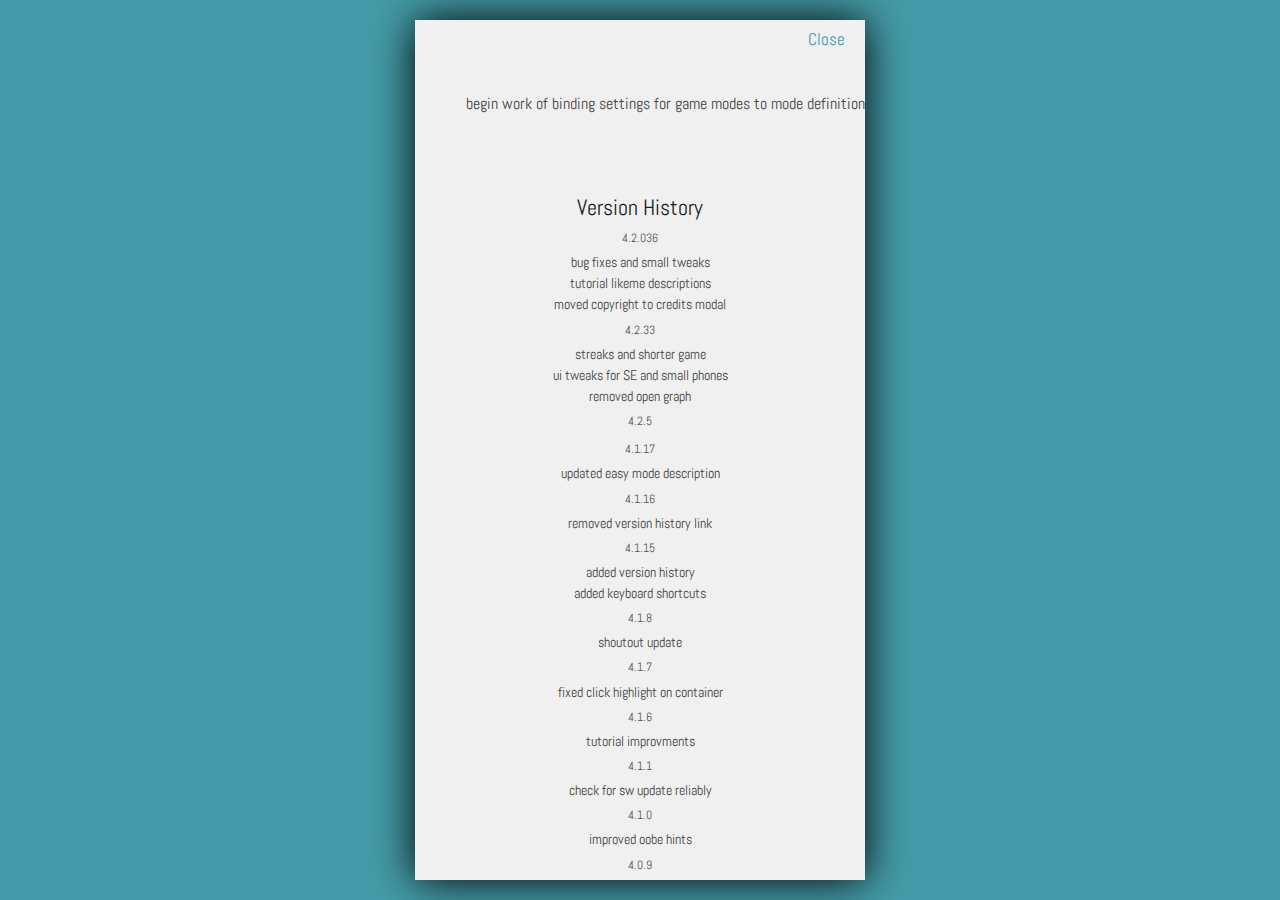
<file: history.html>
<!DOCTYPE html>
<html lang="en">
  <head>
    <meta charset="utf-8" />
    <meta content="x-content-type-options=nosniff" />
    <meta name="apple-mobile-web-app-title" content="Like Me?" />
    <meta name="mobile-web-app-capable" content="yes" />
    <meta name="apple-touch-fullscreen" content="yes" />
    <meta name="apple-mobile-web-app-capable" content="yes" />
    <meta name="viewport" content="width=device-width, initial-scale=1, viewport-fit=cover, minimum-scale=1, maximum-scale=1, user-scalable=no" />
    <meta name="theme-color" id="themeColor" content="#f0f0f0" />

    <title>Like Me? Version History</title>

    <meta name="keywords" content="Like Me?, Big Tent Games, Games, Free, FullyFree" />
    <meta name="description" content="What in this whole world is like me?" />

    <link rel="icon" type="image/png" sizes="48x48" href="favicon.png?3841" />
    <link rel="icon" type="image/png" sizes="16x16" href="favicon-16x16.png?3841" />

    <link rel="stylesheet" href="styles/likeme.css" media="screen" />
  </head>

  <body>
    <app>
      <modal class="show">
        <chrome>
          <button onclick="window.close()">close</button>
        </chrome>
        <content>
          <h1 style="padding-bottom: 1em">Like Me?</h1>
          <h2>Version History</h2>
          <version>4.2.036</version>
          <credit>bug fixes and small tweaks</credit>
          <credit>tutorial likeme descriptions</credit>
          <credit>moved copyright to credits modal</credit>

          <version>4.2.33</version>
          <credit>streaks and shorter game</credit>
          <credit>ui tweaks for SE and small phones</credit>
          <credit>removed open graph</credit>

          <version>4.2.5</version>
          <chrome>sudden death, small refactor </chrome>
          <chrome>added review button for game end</chrome>
          <chrome>removed hard mode</chrome>
          <chrome>begin work of binding settings for game modes to mode definition</chrome>

          <version>4.1.17</version>
          <credit>updated easy mode description</credit>

          <version>4.1.16</version>
          <credit>removed version history link</credit>

          <version>4.1.15</version>
          <credit>added version history</credit>
          <credit>added keyboard shortcuts</credit>

          <version>4.1.8</version>
          <credit>shoutout update</credit>

          <version>4.1.7</version>
          <credit>fixed click highlight on container</credit>

          <version>4.1.6</version>
          <credit>tutorial improvments</credit>

          <version>4.1.1</version>
          <credit>check for sw update reliably </credit>

          <version>4.1.0</version>
          <credit>improved oobe hints</credit>

          <version>4.0.9</version>
          <credit>piece/gild logic improved</credit>

          <version>4.0.8</version>
          <credit>updated alt pattern</credit>

          <version>4.0.5</version>
          <credit>fixed share score bug</credit>

          <version>4.0.4</version>
          <credit>updated patterns, fixed daily share bug</credit>

          <version>4.0.1</version>
          <credit>alt patterns, updated css</credit>

          <version>3.9.98</version>
          <credit>wallpaper dismisses modals, et al.</credit>

          <version>3.9.97</version>
          <credit>sharing any high score now</credit>

          <version>3.9.93</version>
          <credit>tutorial board check bug fixed</credit>

          <version>3.9.90</version>
          <credit>interval fail bug on navigation via back button</credit>

          <version>3.9.88</version>
          <credit>updated tutorial text</credit>

          <version>3.9.85</version>
          <credit>update button stablized</credit>

          <version>3.9.84</version>
          <credit>updated icons</credit>
          <credit>removed thenounproject icons</credit>
          <credit>cleaned up credits</credit>

          <version>3.9.81</version>
          <credit>gave play button a title</credit>

          <version>3.9.80</version>
          <credit>page content flex gap</credit>
          <credit>other small ui tweaks</credit>

          <version>3.9.74</version>
          <credit>fixed pause</credit>

          <version>3.9.70</version>
          <credit>daily final score add</credit>

          <version>3.9.69</version>
          <credit>name fixes</credit>

          <version>3.9.67</version>
          <credit>css work for small phones</credit>
          <credit>small animation bug fix</credit>

          <version>3.9.65</version>
          <credit>bugfix, tutorial (selected pieces)</credit>

          <version>3.9.64</version>
          <credit>cleanup commented code, level"s"</credit>

          <version>3.9.59</version>
          <credit>tutorial! sliding modals and more</credit>

          <version>3.9.44</version>
          <credit>daily challenge</credit>
          <credit>simplified this considerably</credit>

          <version>3.9.42</version>
          <credit>daily #</credit>

          <version>3.9.33</version>
          <credit>daily challenge improvements</credit>
          <credit>better share text</credit>
          <credit>150 levels</credit>
          <credit>previous in-progress challenge resolves correctly</credit>

          <version>3.9.17</version>
          <credit>tweaks, share text</credit>

          <version>3.9.17</version>
          <credit>tweaks, share text</credit>
          <credit>added cat resources</credit>

          <version>3.9.10</version>
          <credit>added icon_download to sw.js</credit>

          <version>3.8.10</version>
          <credit>daily challenge cache</credit>
          <credit>added cache clearing before checking for file</credit>

          <version>3.9.1</version>
          <credit>CATS!</credit>

          <version>3.8.121</version>
          <credit>bonus time added bugfix</credit>

          <version>3.8.120</version>
          <credit>minor cleanup</credit>

          <version>3.8.119</version>
          <credit>ui improvements</credit>
          <credit>increased animated feedback when selecting/unselecting pieces</credit>
          <credit>fixed stupid "II pause" font issue</credit>
          <credit>quaternary css class update</credit>

          <version>3.8.111</version>
          <credit>button color fixes</credit>

          <version>3.8.110</version>
          <credit>ux improvements</credit>
          <credit>buttons with inline icons</credit>
          <credit>gameover layout adjustments</credit>

          <version>3.8.107</version>
          <credit>full Dailly Challenge support </credit>
          <credit>ui improvements</credit>
          <credit>- better share icon</credit>
          <credit>- pause entry point</credit>
          <credit>- score/timer swap</credit>
          <credit>- game over stats</credit>
          <credit>- share score text updated</credit>
          <credit></credit>
          <credit>app improvements</credit>
          <credit>- timer stops updating when game is over</credit>
          <credit></credit>
          <credit>pwa improvements</credit>
          <credit>- manifest has hooks for url handling</credit>

          <version>3.8.76</version>
          <credit>refactored board/level creation</credit>
          <credit>stubs for consuming daily challenge</credit>
          <credit>no matches is a much smaller reward</credit>
          <credit>NEW high score is clickable again</credit>

          <version>3.8.72</version>
          <credit>pause onload bug fixed</credit>

          <version>3.8.71</version>
          <credit>pausing, better accessibility</credit>

          <version>3.8.62</version>
          <credit>fixed sound loss</credit>
          <credit>added pageshow listener</credit>

          <version>3.8.61</version>
          <credit>sounds</credit>

          <version>3.8.55</version>
          <credit>favicon, pagehide event</credit>

          <version>3.8.41</version>
          <credit>sw assets, background flicker</credit>
          <credit>some assets were missing from sw.js</credit>
          <credit>background in mobile was flickering</credit>

          <version>3.8.34</version>
          <credit>ui tweaks</credit>
          <credit>fix -update button pulse</credit>
          <credit>credits alphabetized</credit>
          <credit>better Mobile detection</credit>

          <version>3.8.23</version>
          <credit>updated open graph image</credit>

          <version>3.8.23</version>
          <credit>hard high score bug fix</credit>
          <credit>new hard high score message shows correctly on game over screen</credit>

          <version>3.8.22</version>
          <credit>OOBE, modes</credit>
          <credit>OOBE added</credit>
          <credit>infinite is now called zen</credit>
          <credit>hard mode now works correclty</credit>

          <version>3.8.20</version>
          <credit>os status bar</credit>
          <credit>now respects darkmode</credit>

          <version>3.8.18</version>
          <credit>visual nuances</credit>
          <credit>nudges</credit>
          <credit>dark mode</credit>

          <version>3.8.15</version>
          <credit>nudges added</credit>

          <version>3.8.14</version>
          <credit>dark mode</credit>
          <credit>hints are now strong contrast like notifications</credit>

          <version>3.8.10</version>
          <credit>simplified wallpaper</credit>

          <version>3.8.9</version>
          <credit>google analytics removed</credit>
          <credit>the one in which I regain my senses</credit>

          <version>3.8.6</version>
          <credit>fixed app positioning/bug</credit>

          <version>3.8.3</version>
          <credit>h3 margin, playarea overflow</credit>

          <version>3.7.99</version>
          <credit>wallpaper, ui bug fixes</credit>

          <version>3.7.85</version>
          <credit>quality of life, google analytics</credit>
          <credit>user gets update button. works.</credit>
          <credit>no scrollbars on browsers</credit>
          <credit>zoom/panning reduced</credit>
          <credit>added google analytics and tags</credit>
          <credit>added force refresh troubleshooting</credit>
          <credit>added red pulse last 5 seconds</credit>

          <version>3.7.1</version>
          <credit>ux/ui changes</credit>
          <credit>date bug fix</credit>
          <credit>update button</credit>
          <credit>notifications</credit>
          <credit>sharing full support</credit>
          <credit>scrolling content</credit>
          <credit>information page</credit>
          <credit>game over modal</credit>
          <credit>quit challenge modal</credit>

          <version>3.6.19</version>
          <credit>high scores, keyboard support</credit>
          <credit>bug fixes, partial event handling</credit>

          <version></version>
          <credit>themes, settings modal, max height</credit>
          <credit>stubbed in high scores</credit>
          <credit>improved modal/page/section layouts</credit>
          <credit>more logging</credit>

          <version>3.6.0</version>
          <credit>refactor part 2</credit>
          <credit> added full state restore on reload </credit>

          <version>3.4</version>
          <credit>reset the timer to 100ms</credit>
          <credit>refactor part 1</credit>
          <credit>likeme - refactored hardTimer</credit>
          <version>3.3</version>
          <credit>added hints</credit>

          <version>2.88</version>
          <credit>branding/ux/code optimization</credit>

          <version>2.9</version>
          <credit>small tweaks</credit>
        </content>
      </modal>
    </app>
  </body>
</html>
</file>
<file: styles/likeme.css>
@font-face {
  src: url('../fonts/Bangers-Regular.ttf');
  font-family: 'Bangers';
}

@font-face {
  src: url('../fonts/Abel-Regular.ttf');
  font-family: 'Abel';
}

:root {
  /* app settings */
  --appFont: 'Abel', system-ui, -apple-system, BlinkMacSystemFont, "Segoe UI", Roboto, Helvetica, Arial, sans-serif, "Apple Color Emoji", "Segoe UI Emoji", "Segoe UI Symbol", sans-serif;

  /* hsl colors */
  --appBackground: 0, 0%, 94%;
  --appBackgroundStrong: 0, 0%, 96%;
  --appBackgroundStronger: 0, 0%, 98%;
  --appBackgroundStrongest: 0, 0%, 100%;
  --appBackgroundWeak: 0, 0%, 89%;
  --appBackgroundWeakest: 0, 0%, 80%;
  --appForeground: 0, 0%, 26%;
  --appForegroundStrong: 0, 0%, 10%;
  --appForegroundStrongest: 0, 0%, 0%;
  --appForegroundWeak: 0, 0%, 39%;

  /* app measurements */
  --appMaxHeight: 860px;
  --targetX: 50%;
  --borderRadius: 6px;
  --defaultUnit: 8px;
  --defaultGap: 24px;
  --chromeHeight: 40px;
  --appMaxWidth: 450px;
  --transitionTime: 250ms;
  --transitionEase: ease-in-out;

  /* game dynamic values */
  --pieceSize: 110px;
  --color1: hsl(313, 44%, 25%);
  --color2: hsl(187, 42%, 46%);
  --color3: hsl(64, 60%, 53%);
  --color3contrast: black;
  --darkBlendMode: soft-light;
  --darkBlendOpacity: 1;
  --darkPatternHSL: 0, 0%, 100%;
  --rankHue: 200;
  --rankLum: 40%;

  /* game set values */
  --colorDanger: rgb(184, 20, 20);
  --colorRewards: hsl(180, 100%, 38%);
  --patternOpacity: 0.5;
  --patternHSL: 0, 0%, 100%;

  --shape1: url(./images/Square.svg);
  --shape2: url(./images/Circle.svg);
  --shape3: url(./images/Triangle.svg);
  --shape4: url(./images/Hexagon.svg);
  --infinity: url(./images/Infinity.svg);

  --bgImage1: repeating-linear-gradient(-45deg, hsla(var(--patternHSL), 1) 0px, hsla(var(--patternHSL), 1) 10%, hsla(var(--patternHSL), 0) 10%, hsla(var(--patternHSL), 0) 20%);
  --bgImage2: repeating-linear-gradient(45deg, hsla(var(--patternHSL), 1) 0px, hsla(var(--patternHSL), 1) 1.1%, hsla(var(--patternHSL), 0) 1.1%, hsla(var(--patternHSL), 0) 4.5%);
  --bgImage3: repeating-radial-gradient(circle, hsla(var(--patternHSL), 1) 0px, hsla(var(--patternHSL), 1) 14.7%, hsla(var(--patternHSL), 0) 14.7%, hsla(var(--patternHSL), 0) 29.4%);
  --bgImage4: none;
}

html,
body {
  margin: 0px;
  padding: 0px;
  width: 100%;
  height: 100%;
  overflow: hidden;
  color: hsl(var(--appForeground));
  font-family: var(--appFont);
  user-select: none;
  -webkit-user-select: none;
  background: var(--color2);
}

body {
  background: transparent;
  width: 100%;
  height: 100%;
  overflow: visible;
  line-height: 160%;
  user-select: none;
  text-align: center;
  -webkit-user-select: none;
  display: flex;
  justify-content: center;
  align-items: center;
  cursor: default;
  font-size: 1.1em;
}

wallpaper {
  display: block;
  position: absolute;
  translate: -40vw -50vw;
  rotate: 31deg;
  opacity: 0.7;
  background-size: 170px;
  background-color: rgba(0, 0, 0, 0.92);
  width: 300%;
  height: 300%;
}

wallpaper.square {
  background-image: url(../images/Square.svg);
}

wallpaper.circle {
  background-image: url(../images/Circle.svg);
}

wallpaper.triangle {
  background-image: url(../images/Triangle.svg);
}

wallpaper.hexagon {
  background-image: url(../images/Hexagon.svg);
}

[v-cloak] {
  opacity: 0;
  transition: var(--transitionTime) ease-out opacity;
}

.disabled,
:disabled,
.challenge chromebutton {
  opacity: 0.2;
  pointer-events: none;
}

h1,
h2,
h3,
h4,
h5 {
  margin: 0px 0px 0px 0px;
  color: hsl(var(--appForegroundStrong));
  font-weight: normal;
  line-height: 100%;
  letter-spacing: 2px;
  -webkit-tap-highlight-color: transparent;
}

h1 {
  flex-basis: auto;
  margin: 0px 0px 0px 0px;
  font-size: 2.5em;
  font-family: 'Bangers';
}

h2,
h3 {
  margin: 0px 0px 6px 0px;
  font-size: 1.25em;
  letter-spacing: 0px;
}

h3 {
  margin-top: var(--defaultGap);
}

h3 {
  font-size: 1em;
  line-height: 160%;
}

page h1,
tutorial h1 {
  margin: var(--defaultUnit) 0 0 0;
  font-size: 4.2em;
  text-shadow: 0px -1px 0px hsl(var(--appBackground)), 0px 0px 20px hsl(var(--appBackground));
}

modal h1 {
  width: 320px;
}

modal h2 {
  padding-top: var(--defaultGap);
  width: 100%;
  /* border-top: 1px solid hsla(var(--appForeground), .075); */
}

p,
subheader {
  display: block;
  margin: 0;
  padding: 0px 0px 20px;
  width: 100%;
  text-align: center;
}

subheader {
  padding: var(--defaultGap) var(--defaultGap) 0;
  width: calc(100% - (var(--defaultGap) * 2));
  font-style: italic;
}

a,
a:visited,
a:focus,
a:active {
  color: hsl(var(--appForegroundStrong));
  text-decoration: none;
}

divider {
  display: flex;
  opacity: 0.1;
  margin: 0px;
  background-color: hsl(var(--appForegroundStrongest));
  width: 100%;
  height: 1px;
}

app {
  display: flex;
  position: absolute;
  flex-direction: column;
  align-content: center;
  justify-content: start;
  align-items: center;
  box-shadow: 0px 0px 40px hsl(0, 0%, 0%);
  background: none;
  width: 100%;
  max-width: var(--appMaxWidth);
  height: 100%;
  max-height: var(--appMaxHeight);
  overflow: hidden;
}

stage {
  display: flex;
  flex-direction: column;
  justify-content: stretch;
  background: hsl(var(--appBackground));
  width: 100%;
  max-width: var(--appMaxWidth);
  height: 100%;
  max-height: var(--appMaxHeight);
  overflow: hidden;
  touch-action: none;
}

page,
modal,
challenge,
tutorial {
  display: flex;
  position: absolute;
  flex-direction: column;
  align-content: center;
  justify-content: space-between;
  align-items: center;
  transform: translateY(100%);
  z-index: 1000;
  transition: 400ms cubic-bezier(0.4, 0, 0.6, 1) transform, opacity;
  background: hsl(var(--appBackground));
  width: 100%;
  max-width: var(--appMaxWidth);
  height: 100%;
  max-height: var(--appMaxHeight);
  pointer-events: none;

}

modal.semitransparent,
challenge.semitransparent {
  backdrop-filter: blur(5px);
  background: hsla(var(--appBackground), 0.92);
  -webkit-backdrop-filter: blur(5px);
}

modal.semitransparent.preview {
  backdrop-filter: blur(0px);
  background: hsla(var(--appBackground), 0.1);
  -webkit-backdrop-filter: blur(0px);
}

modal.semitransparent.preview content {
  opacity: 0;
}

.stats right {
  display: flex;
  gap: var(--defaultUnit)
}

.stats right icon {
  mask-size: 18px 18px;
  width: 18px;
  -webkit-mask-size: 18px 18px;
}

modal.notransition,
.notransition {
  transition: 0ms none none;
}

tutorial {
  z-index: 10000;
}

challenge {
  justify-content: center;
  align-items: center;
  background: hsl(var(--appBackground));
}

header,
section {
  display: flex;
  flex-basis: auto;
  flex-direction: column;
  align-content: center;
  justify-content: auto;
  align-items: center;
}

modal header,
modal section,
challenge section {
  padding: 1.5em var(--defaultGap);
  width: calc(100% - (var(--defaultGap) * 2));
  max-width: 400px;
}

playarea,
content {
  display: flex;
  flex-direction: column;
  justify-content: flex-start;
  align-items: center;
  margin-top: var(--chromeHeight);
  padding-top: calc(var(--defaultGap));
  padding-bottom: calc(var(--defaultGap));
  width: 100%;
  height: calc(100% - 0px);
  overflow-y: scroll;
}

page content {
  margin-top: 0;
  padding-top: 0;
}

modal content {
  transition: 300ms ease-in-out all;
  margin-top: var(--defaultGap);
}

modal chrome+content {
  margin-top: var(--chromeHeight);
}

content::-webkit-scrollbar {
  display: none;

  -ms-overflow-style: none;
  scroll-behavior: smooth;
  scrollbar-width: none;

  touch-action: auto;
}

page content {
  justify-content: start;
  gap: var(--defaultGap);
  padding-bottom: var(--defaultGap);
  overflow-y: scroll;
}

stage playarea,
tutorial playarea {
  justify-content: center;
  padding-bottom: var(--defaultGap);
  overflow: hidden;
}

modal.pause {
  backdrop-filter: blur(5px);
  margin-top: var(--chromeHeight);
  background: hsla(var(--appBackground), .97);
  height: calc(100% - var(--chromeHeight));
  -webkit-backdrop-filter: blur(5px);
  justify-content: center;
  align-items: center;
  cursor: pointer;
}

.pause.show button.quaternary {
  border: none;
  background: transparent;
  width: 100%;
  height: 54px;
}

modal.pause icon.play {
  mask-size: 48px 48px;
  -webkit-mask-size: 48px 48px;
}

gameinfo {
  display: flex;
  flex-direction: column;
}

quit {
  display: flex;
  justify-content: flex-end;
  align-items: center;
  z-index: 1;
  cursor: pointer;
  padding-right: 20px;
  width: 110px;
  height: 50px;
  color: var(--color1);
  font-size: 1.2em;
  font-family: 'Bangers';
  letter-spacing: 1px;
}

modal {
  justify-content: start;
}

page.show,
modal.show,
tutorial.show,
challenge.show {
  transform: translateY(0px);
  opacity: 1;
  transition: 400ms cubic-bezier(0.165, 0.84, 0.44, 1) transform, opacity;
  pointer-events: all;
}

page.show,
modal.show.notransition {
  transition: none;
}

modal.show.preview.notransition {
  transition: 600ms ease-in-out all;
}

page button.primary,
button,
a.button {
  display: flex;
  justify-content: center;
  align-items: center;
  cursor: pointer;
  margin-bottom: 8px;
  border: 0px solid var(--color1);
  border-radius: var(--borderRadius);
  background-color: var(--color1);
  padding: 13px 0;
  width: 250px;
  color: white;
  font-size: 1.4em;
  line-height: 100%;
  font-family: 'Bangers';
  letter-spacing: 2px;
  -webkit-tap-highlight-color: transparent;
}

page button.primary {
  font-size: 1.4em;
}

button.hide,
a.hide {
  visibility: hidden;
}

button.isolate,
a.isolate {
  margin: var(--defaultGap);
}

button.primary,
a.button.primary {
  border-color: var(--color1);
  background-color: var(--color1);
  color: white;
}

button.secondary,
a.button.secondary {
  border-color: var(--color2);
  background-color: var(--color2);
  color: white;
}

button.tertiary,
a.button.tertiary {
  box-shadow: none;
  border-color: var(--color3);
  background: var(--color3);
  color: var(--color3contrast);
}

page button,
page a.button {
  background-color: hsla(var(--appForeground), .75);
  font-size: 1em;
  font-family: var(--appFont);
  letter-spacing: 0px;
  text-transform: unset;
}

page button.secondary,
page a.button.secondary {
  background-image: linear-gradient(rgba(0, 0, 0, .1), rgba(0, 0, 0, .1))
}

page button.on {
  background-color: hsla(var(--appForeground), 1);
}

page button.inline icon,
page a.inline.button icon {
  display: none;
  width: 24px;
}

button.quaternary.pulse {
  animation: pulse 1s var(--transitionEase) 0s infinite;
  -webkit-animation: pulse 1s var(--transitionEase) 0s infinite;
}

.show a.button.quaternary,
a.button.quaternary,
.show a.button:active.quaternary,
a.button:active.quaternary,
.show a.button:focus.quaternary,
a.button:focus.quaternary,
.show button.quaternary,
button.quaternary,
.show button:active.quaternary,
button:active.quaternary,
.show button:focus.quaternary,
button:focus.quaternary {
  margin-bottom: 0px;
  box-shadow: none;
  border-width: 1px;
  border-color: var(--color2);
  background: hsl(var(--appBackgroundStrongest));
  padding: 0px 20px;
  width: auto;
  height: 30px;
  min-height: 0px;
  color: var(--color2);
}

.quaternary icon {
  background-color: var(--color1);
}

.tertiary icon {
  background-color: var(--color3contrast);
}

.show a.button.quaternary:active,
a.button.quaternary:active,
.show button.quaternary:active,
button.quaternary:active {
  box-shadow: none;
}

.show button.inline.small,
.show a.button.inline.small {
  font-size: .8em;
  font-family: var(--appFont);
  letter-spacing: 0px;
  text-transform: uppercase;
}

page.show button.tertiary.inline.small {
  opacity: .8;
  border-color: transparent;
  background: hsla(0, 0%, 50%, .15);
  color: var(--appForeground);
  font-size: .8em;
  text-transform: none;
}

.show button.inline.small icon,
.show a.button.inline.small icon {
  mask-size: 12px 12px;
  background-color: var(--color2);
  -webkit-mask-size: 12px 12px;
  margin-bottom: 2px;
  width: 12px;
  height: 12px;
}

.show button.inline icon.bullhorn,
.show a.button.inline icon.bullhorn {
  mask-size: 23px 23px;
  -webkit-mask-size: 23px 23px;
  width: 23px;
  height: 23px;
}

@keyframes pulse {
  50% {
    transform: scale(1.02);
  }
}

@-webkit-keyframes pulse {
  50% {
    transform: scale(1.02);
  }
}

section.store {
  align-items: start;
  padding-bottom: 0px;
  width: 100%;
  overflow: visible;
  text-align: left;
  /* height: 0px; */
}

header icon {
  mask-size: 80px 80px;
  margin-bottom: var(--defaultUnit);
  height: 80px;
  -webkit-mask-size: 80px 80px;
}

h2.inline {
  display: flex;
  justify-content: center;
  gap: var(--defaultUnit);
}

h2.inline icon {
  display: inline-block;
  width: 24px;
  font-size: 1.2em;
}

section.store h2,
section.store h2:hover {
  justify-content: start;
  gap: 4px;
  margin-bottom: 0px;
  border: none;
  background: none;
  padding-top: calc(.75 * var(--defaultGap));
  padding-bottom: 8px;
  padding-left: calc(.75 * var(--defaultGap));
  color: hsl(var(--appForeground));
  font-size: 1.2em;
  line-height: 100%;
  font-family: 'Bangers';
  letter-spacing: 1px;
}

button.simple,
a.simple,
.show button.quaternary.simple,
a.quaternary.simple {
  box-shadow: none;
  border: none;
  background: none;
  padding: 0;
  width: auto;
  height: auto;
  min-height: unset;
  font-size: 1em;
  font-family: var(--appFont);
  letter-spacing: 0px;
}

button.danger {
  color: var(--colorDanger);
}

button:focus,
button:active,
a.button:focus,
a.button:active {
  transform: translateY(1px);
}

smallbuttons,
controlgroup {
  display: flex;
  column-gap: 8px;
  flex-direction: row;
  justify-content: space-between;
  width: 250px;
  text-align: left;
}

controlgroup {

  column-gap: 6px;
  row-gap: 6px;
  flex-wrap: wrap;
  gap: 6px;
  margin: var(--defaultGap) 0;
  width: 100%;
}

smallbuttons button,
a.button {
  background: (--color1);
  overflow: hidden;
}

icon {
  display: block;
  mask-size: 24px 24px;
  -webkit-mask-size: 24px 24px;
  mask-repeat: no-repeat;
  -webkit-mask-repeat: no-repeat;
  mask-position: center;
  -webkit-mask-position: center;
  background-color: white;
  width: 100%;
  height: 100%;
  pointer-events: none;
}

h1 icon {
  mask-size: 30px 30px;
  width: 40px;
  height: 40px;
  -webkit-mask-size: 30px 30px;
  background: hsl(var(--appForeground));
}

button.inline,
a.inline {
  display: flex;
  column-gap: 8px;
  align-content: baseline;
  justify-content: center;
  align-items: center;
  justify-items: baseline;
}

button.inline icon,
a.inline icon {
  mask-size: 20px 20px;
  -webkit-mask-size: 20px 20px;
  display: flex;
  justify-content: center;
  margin-bottom: 2px;
  height: 100%;
}

button.quaternary.inline icon,
button.tertiary.inline icon,
a.quaternary.inline icon,
a.tertiary.inline icon {
  width: 20px;
  height: 20px;
}

icon.help {
  mask-image: url(../images/icon_question.svg);
  -webkit-mask-image: url(../images/icon_question.svg);
}

icon.gem {
  mask-image: url(../images/icon_gem.svg);
  -webkit-mask-image: url(../images/icon_gem.svg);
  background-color: var(--colorRewards);
}

icon.spinner,
.show button.inline.small icon.spinner {
  mask-size: 20px 20px;
  margin-top: 2px;
  -webkit-mask-size: 20px 20px;
  mask-image: url(../images/icon_inner_spinner.svg);
  width: 20px;
  height: 20px;
  -webkit-mask-image: url(../images/icon_inner_spinner.svg);
  background: hsl(var(--appForeground));
}

.spin {
  animation: spin 3s linear 0s infinite;
  -webkit-animation: spin 3s linear 0s infinite;
}

@keyframes spin {
  100% {
    transform: rotate(360deg);
  }
}

icon.download {
  mask-image: url(../images/icon_download.svg);
  -webkit-mask-image: url(../images/icon_download.svg);
}

icon.coffee {
  mask-size: 23px;
  -webkit-mask-size: 23px;
  mask-image: url(../images/icon_coffee.svg);
  -webkit-mask-image: url(../images/icon_coffee.svg);
}


icon.bmc {
  mask-image: url(../images/icon_bmc.svg);
  -webkit-mask-image: url(../images/icon_bmc.svg);
}


icon.coffee-hand {
  mask-size: 32px;
  -webkit-mask-size: 32px;
  mask-image: url(../images/icon_coffee_hand.svg);
  -webkit-mask-image: url(../images/icon_coffee_hand.svg);
}

icon.money-hand {
  mask-size: 26px;
  -webkit-mask-size: 26px;
  mask-image: url(../images/icon_money_hand.svg);
  -webkit-mask-image: url(../images/icon_money_hand.svg);
}


icon.coffee-money {
  mask-size: 24px;
  -webkit-mask-size: 24px;
  mask-image: url(../images/icon_coffee_money.svg);
  -webkit-mask-image: url(../images/icon_coffee_money.svg);
}

icon.feedback {
  mask-image: url(../images/icon_feedback.svg);
  -webkit-mask-image: url(../images/icon_feedback.svg);
}

icon.medal {
  mask-image: url(../images/icon_medal.svg);
  -webkit-mask-image: url(../images/icon_medal.svg);
}

icon.settings {
  mask-image: url(../images/icon_settings.svg);
  -webkit-mask-image: url(../images/icon_settings.svg);
}

icon.eye {
  mask-image: url(../images/icon_eye.svg);
  -webkit-mask-image: url(../images/icon_eye.svg);
}

icon.zen {
  mask-image: url(../images/icon_zen.svg);
  -webkit-mask-image: url(../images/icon_zen.svg);
}

icon.copyright {
  mask-image: url(../images/icon_copyright.svg);
  -webkit-mask-image: url(../images/icon_copyright.svg);
}

icon.info {
  mask-image: url(../images/icon_info.svg);
  -webkit-mask-image: url(../images/icon_info.svg);
}

icon.bullhorn {
  mask-size: 28px 28px;
  -webkit-mask-size: 28px 28px;
  mask-image: url(../images/icon_bullhorn.svg);
  -webkit-mask-image: url(../images/icon_bullhorn.svg);
}

icon.play {
  mask-image: url(../images/icon_play.svg);
  -webkit-mask-image: url(../images/icon_play.svg);
}

icon.share {
  mask-image: url(../images/icon_share.svg);
  -webkit-mask-image: url(../images/icon_share.svg);
}

icon.trophy {
  mask-size: 24px;
  -webkit-mask-size: 24px;
  mask-image: url(../images/icon_trophy.svg);
  -webkit-mask-image: url(../images/icon_trophy.svg);
}

icon.trophy2 {
  mask-image: url(../images/icon_trophy2.svg);
  -webkit-mask-image: url(../images/icon_trophy2.svg);
}

icon.rating {
  mask-size: 36px 36px;
  -webkit-mask-size: 36px 36px;
  mask-image: url(../images/icon_rating.svg);
  -webkit-mask-image: url(../images/icon_rating.svg);
}

icon.book {
  mask-image: url(../images/icon_book.svg);
  -webkit-mask-image: url(../images/icon_book.svg);
}

icon.reel {
  mask-image: url(../images/icon_reel.svg);
  -webkit-mask-image: url(../images/icon_reel.svg);
}

.show a.button,
.show a.button.primary,
.show a.button.secondary,
.show a.button.tertiary,
.show button,
.show button.primary,
.show button.secondary,
.show button.tertiary {
  animation: interactable 0.5s forwards;
  -webkit-animation: interactable 0.5s forwards;
}

button.update {
  position: absolute;
  margin-top: 14px;
}

@keyframes interactable {
  0% {
    pointer-events: none;
  }

  50% {
    pointer-events: none;
  }

  100% {
    pointer-events: all;
  }
}

@-webkit-keyframes interactable {
  0% {
    pointer-events: none;
  }

  50% {
    pointer-events: none;
  }

  100% {
    pointer-events: all;
  }
}

header {
  display: flez;
  width: 100%;
}

chrome {
  display: flex;
  position: fixed;
  flex-basis: auto;
  flex-direction: row;
  justify-content: space-between;
  align-items: center;
  z-index: 100;
  transition: var(--transitionTime) var(--transitionEase) all;
  background: hsl(var(--appBackground));
  background-color: hsl(var(--appBackground));
  padding: 0px;
  width: 100%;
  max-width: var(--appMaxWidth);
  height: var(--chromeHeight);
  overflow: hidden;
  color: hsl(var(--appForeground));
  font-size: 0.9em;
  line-height: 100%;
}

chrome.hide {
  opacity: 0.1;
  transition: none;
}

.show chrome.footer {
  position: fixed;
  right: 2px;
  bottom: 2px;
  background: transparent;
  height: calc(1.5 * var(--chromeHeight));
}

.show chrome button,
chrome button {
  display: flex;
  align-items: center;
  z-index: 1;
  transition: var(--transitionTime) var(--transitionEase) all;
  cursor: pointer;
  margin: 0;
  border: none;
  border-color: hsl(var(--appBackground));
  background: none;
  background-color: hsla(var(--appBackground), 1);
  padding: 0px 20px;
  width: 100px;
  height: var(--chromeHeight);
  min-height: var(--chromeHeight);
  color: var(--color2);
  font-size: 1.1em;
  font-family: var(--appFont);
  letter-spacing: 0px;
  text-transform: capitalize;
}

chrome.footer button {
  transition: none;
}

.show chrome.footer button.quaternary,
.show chrome.footer button:active.quaternary,
.show chrome.footer buttony:focus.quaternar {
  justify-content: end;
  align-items: end;
  background-color: hsla(var(--appBackground), 0);
  padding: 0px;
  height: 100%;
}

.show chrome.footer button icon {
  width: 64px;
}

.show chrome button:last-of-type,
chrome button:last-of-type {
  justify-content: flex-end;
}

modal chrome,
tutorial chrome {
  justify-content: flex-end;
}

tutorial chrome button,
tutorial.show chrome button {
  width: auto;
}

tutorial smallbuttons {
  padding-bottom: var(--defaultGap);
}

tutorial container description {
  display: flex;
  position: absolute;
  flex-direction: column;
  justify-content: start;
  align-items: center;
  transform: translateY(var(--pieceSize));
  opacity: 1;
  z-index: 100;
  transition: var(--transitionTime) var(--transitionEase) opacity;
  padding: 0;
  width: calc(var(--pieceSize));
  height: auto;
  color: hsl(var(--appForegroundStrongest));
  line-height: 100%;
}

tutorial container description {
  opacity: 0;
  transition: var(--transitionTime) var(--transitionEase) all;
}

tutorial container.describe description {
  opacity: 1;
}

tutorial container description b {
  display: block;
  margin: 0 0;
  border-radius: 2px 2px 0px 0px;
  background: hsl(var(--appBackground));
  padding: 2px 3px 0px;
  color: var(--color1);
  font-weight: normal;
  text-align: center;
}

tutorial container description b:after {
  content: ' +';
}

tutorial container description b:last-of-type:after {
  content: '';
}

tutorial container.describe description b:last-of-type {
  border-radius: 2px;
  padding-bottom: 2px;
}

modal img {
  width: 80%;
}

leftright {
  display: flex;
  flex-direction: row;
  justify-content: space-between;
  margin: 0px;
  margin-bottom: 4px;
  border-radius: var(--borderRadius);
  background: hsl(var(--appBackgroundStronger));
  padding: 1px 9px;
  width: calc(70%);
  min-width: 260px;
  /* transition: var(--transitionTime) var(--transitionEase) all; */
}

controlgroup leftright,
controlgroup leftright:first-of-type {
  gap: 6px;
  margin: 0;
  background: transparent;
  padding: 0;
  width: 100%;
}

leftright.impress {
  border: 1px solid hsl(var(--appBackgroundStrongest));
  background: hsl(var(--appBackgroundStrongest));
  color: var(--color2);
}

leftright.daily left:after {
  content: '*';
}

leftright.current {
  border-color: hsl(var(--appBackgroundStrongest));
  background: hsl(var(--appBackgroundStrongest));
  color: var(--color2);
}

actionbar {
  display: flex;
  justify-content: space-between;
  align-items: center;
  margin-bottom: 16px;
  padding: 0px var(--defaultGap);
  width: calc(100% - 2 * var(--defaultGap));
}

actionitems {
  display: flex;
  gap: 10px;
}

actionitem {
  display: block;
  border-radius: var(--borderRadius);
  /* text-transform: uppercase; */
  padding: 8px 2px 6px;
  width: 50px;
  color: var(--color2);
  font-size: 1em;
  line-height: 120%;
  font-family: 'Abel';
  text-align: center;
  text-wrap: wrap;
}

actionitem icon {
  display: none;
}

actionitem.disabled {
  color: rgba(0, 0, 0, .5);
}

actionitem count {
  display: block;
  padding-bottom: 8px;
  font-size: 1.8em;
}

actionitem namelet {
  display: block;
  font-size: .8em;
  line-height: 1.1em;
  letter-spacing: .5px;
}

rewards {
  display: flex;
  flex-direction: column;
  justify-content: center;
  align-items: center;
  gap: 0;
  margin: var(--defaultGap) 0 0;
  width: 350px;
}

rewardcontainer {
  display: flex;
  flex-direction: column;
  justify-content: start;
  align-items: center;
  transition: 250ms ease-out all;
  /* border: 1px solid hsla(var(--appForeground), .2); */
  margin: calc(2 * var(--defaultUnit)) 0 0;
  border-radius: var(--borderRadius);
  width: calc(100% - var(--defaultUnit));
  max-height: 60px;
  overflow: hidden;
}

rewardcontainer.expanded {
  max-height: 130px;
}

rewards:first-of-type {
  margin: 0;
}

rewards h2,
rewards h2+credit {
  margin: 0 0 var(--defaultUnit) 0;
  /* padding: 0 var(--defaultUnit); */
}

reward {
  display: flex;
  justify-content: start;
  align-items: center;
  gap: var(--defaultUnit);
  background: hsl(var(--appBackgroundStrongest));
  width: 100%;
  min-height: 60px;
  overflow: hidden;
}

explanation {
  display: block;
  justify-content: start;
  transition: 250ms ease-out all;
  transition-delay: 0ms;
  margin: 0;
  border-top: 1px solid hsla(var(--appForeground), .1);
  background-color: hsl(var(--appBackgroundStronger));
  padding: 0 calc(1.5 * var(--defaultUnit));
  max-width: 100%;
  max-height: 0px;
  overflow: hidden;
  color: hsl(var(--appForeground));
  font-size: .7em;
  line-height: 1.4em;
  text-align: left;
  text-wrap: wrap;
}

explanation span {
  display: inline-block;
  padding: calc(1 * var(--defaultUnit)) 0 calc(1.5 * var(--defaultUnit));
}

.expanded explanation {
  transition-delay: 0ms;
  /* border-color: hsla(var(--appForeground), .2); */
  max-height: 70px;
}

reward cost {
  display: flex;
  flex-direction: column;
  justify-content: center;
  align-items: center;
  gap: 4px;
  background: hsl(var(--appForeground));
  padding: 0 var(--defaultUnit);
  width: 87px;
  height: 60px;
  color: hsl(var(--appBackground));
  font-size: .7em;
  line-height: 100%;
  font-family: var(--appFont);
}

reward cost icon {
  display: block;
  width: 100%;
  height: var(--defaultGap);
}

.show reward button.quaternary,
reward button.quaternary,
.show reward button.quaternary:active,
reward button.quaternary:active,
.show reward button.quaternary:focus,
reward button.quaternary:focus {
  margin: var(--defaultUnit) 0;
  border-radius: 50%;
  padding: 0 0 0 2px;
  width: 40px;
  min-width: 40px;
  height: 40px;
  line-height: 100%;
  font-family: 'Abel';
  /* font-family: -apple-system, Arial, sans-serif; */
  /* text-align: center; */
  /* border: 0; */
}

.show reward button.quaternary:last-of-type,
reward button.quaternary:last-of-type,
.show reward button.quaternary:active:last-of-type,
reward button.quaternary:active:last-of-type,
.show reward button.quaternary:focus:last-of-type,
reward button.quaternary:focus:last-of-type {
  margin-right: var(--defaultUnit);
}

reward info {
  display: flex;
  flex-direction: column;
  justify-content: start;
  margin: var(--defaultUnit) 0;
  padding: 0 calc(.75 * var(--defaultUnit));
  width: calc(100% - 1 * var(--defaultUnit));
  height: auto;
  line-height: 1.1em;
}

reward name {
  justify-content: start;
  font-size: 1em;
}

reward name span {
  font-size: .7em;
}

reward info description {
  justify-content: start;
  margin: 0;
  padding: 0;
  height: auto;
  color: hsla(var(--appForeground), 1);
  font-size: .7em;
  line-height: 1.2em;
  text-align: left;
  text-wrap: wrap;
}

reward info name icon {
  display: inline-block;
  transform: translateY(-2px);
  mask-size: 10px 10px;
  width: 10px;
  height: 10px;
  -webkit-mask-size: 10px 10px;
  margin-left: 5px;
  background-color: var(--color2);
}

reward amount {
  display: flex;
  justify-content: center;
  align-items: center;
  margin: 8px 0;
  width: 55px;
  color: var(--color1);
  font-size: 1.15em;
  letter-spacing: 0px;
}


scorearea {
  display: flex;
  flex-direction: column;
  justify-content: center;
  align-items: center;
  cursor: pointer;
  margin: 0 0 0 0;
  width: 100%;
  pointer-events: none;
}

scorearea.clickable {
  pointer-events: all;
}

currentscore {
  justify-content: center;
  cursor: pointer;
  padding-top: 2px;
  width: 100%;
  color: hsl(var(--appForegroundStrongest));
  font-size: 3em;
  line-height: 100%;
  font-family: 'Bangers';
  letter-spacing: 2px;
}

labelsmall {
  padding: 1px 0px;
  width: 100%;
  color: var(--color1);
  font-size: 0.7em;
  line-height: 100%;
  text-transform: uppercase;
}

labelsmall span {
  text-transform: lowercase;
}

modal labelsmall {
  color: hsl(var(--appForeground));
}

labelsmall span {
  font-family: var(--appFont);
}

credit {
  font-size: 0.8em;
  line-height: 1.5em;
}

credit span:after {
  content: ', ';
}

credit span:last-of-type:after {
  content: '';
}

header credit,
ranks>credit {
  margin-top: calc(.5 * var(--defaultGap));
  max-width: 300px;
}

page img {
  display: block;
  margin: 0px auto;
  width: 50%;
}

modes {
  display: flex;
  column-gap: 10px;
  margin: 4px 0px 0px;
  font-size: 0.6em;
}

mode {
  display: flex;
  flex-direction: column;
  -webkit-tap-highlight-color: transparent;
  align-items: center;
  min-width: 76px;
}

mode value {
  display: block;
  margin-top: 6px;
  padding: 1px 0px;
  width: 100%;
  line-height: 100%;
  text-transform: uppercase;
}

description {
  display: block;
  margin: 10px 0 0;
  padding: 0px 40px;
  height: 1.5em;
  color: var(--color1);
  font-size: 0.8em;
}

version {
  display: block;
  opacity: 0.9;
  padding: 0;
  width: 100%;
  font-size: 0.7em;
  text-align: center;
}

logo {
  display: block;
  opacity: 0.8;
  cursor: pointer;
  margin-top: 60px;
  background: url(../images/big_tent_logo.svg);
  background-size: cover;
  width: 130px;
  height: 105px;
}

time {
  word-wrap: nowrap;
  display: block;
  padding: 0px 20px;
  color: var(--color1);
  text-align: center;
  -webkit-tap-highlight-color: transparent;
}

button.blink.quaternary {
  animation: blink 1.5s linear 0s infinite;
  -webkit-animation: blink 1.5s linear 0s infinite;
}

stage.paused time {
  animation: blink 1.5s linear 0s infinite;
  -webkit-animation: blink 1.5s linear 0s infinite;
}

@keyframes blink {
  50% {
    opacity: 0.2;
  }
}

@-webkit-keyframes blink {
  50% {
    opacity: 0.2;
  }
}

.bigpulse {
  animation: bigpulse 1s var(--transitionEase) 0s infinite;
  color: rgb(211, 0, 0);
  -webkit-animation: bigpulse 1s var(--transitionEase) 0s infinite;
}

@keyframes bigpulse {
  50% {
    transform: scale(1.2);
  }
}

@-webkit-keyframes bigpulse {
  50% {
    transform: scale(1.2);
  }
}

addtime {
  display: block;
  transform: translateY(calc(-2 * var(--pieceSize) - 88px));
  opacity: 0;
  transition: 2000ms var(--transitionEase) all;
  transition-delay: 200ms;
  font-size: 2em;
  font-family: 'Bangers';
  user-select: none;
  -webkit-user-select: none;
  margin: 0;
  padding: 0;
  width: 100%;
  height: 0px;
  overflow: visible;
  pointer-events: none;
  line-height: 0;
  text-align: center;
  text-shadow: 0px -1px 0px hsl(var(--appBackground));
}

addtime.flyaway {
  transform: translateY(calc(-2 * var(--pieceSize) - 28px));
  opacity: 1;
  transition: 0ms linear none;
  pointer-events: none;
}

me {
  display: flex;
  justify-content: center;
}

me:focus-visible {
  outline: -webkit-focus-ring-color auto 1px;
}

board {
  display: flex;
  column-gap: 4px;
  row-gap: 4px;
  flex-direction: row;
  flex-wrap: wrap;
  align-content: center;
  justify-content: center;
  align-items: center;
  margin: var(--defaultGap) 10px;
  width: calc(100% - 20px);
}

modal board {
  margin: var(--defaultGap) 0 0;
}

tutorial playarea {
  margin-top: 0;
  padding-top: 0;
}

tutorial board {
  align-content: start;
  opacity: 1;
  transition: 300ms cubic-bezier(0.4, 0, 0.6, 1) all;
  margin-top: 0px;
  margin-bottom: 0px;
  height: calc((var(--pieceSize) + 4px) * 3);
  overflow: hidden;
}

tutorial h1 {
  position: absolute;
  transform: translateY(-240px);
  transition: var(--transitionTime) var(--transitionEase) all;
}

tutorial h1.hide {
  transform: translateY(-340px);
  opacity: 0;
}

tutorial scorearea {
  width: auto;
}

tutorial description {
  margin: 0;
  padding-top: 0;
  padding-bottom: var(--defaultGap);
  max-width: 340px;
  height: 4.4em;
  line-height: 1.5em;
}

tutorial board.unreveal {
  opacity: 0;
  transition: 300ms cubic-bezier(0.165, 0.84, 0.44, 1) all;
  height: 0px;
}

container {
  transform: translateY(-640px);
  transition: 0ms ease-out transform;
  cursor: pointer;
  -webkit-tap-highlight-color: transparent;
}

container.dropped,
me container,
page container,
modal modes container,
modal me container {
  transform: translateY(0) scale(1);
  transition: 200ms ease-out;
  transition-property: transform, opacity;
  border-radius: var(--borderRadius);
}

container.include,
container.selected.include {
  animation: include 0.3s var(--transitionEase) 0s infinite;
  -webkit-animation: include 0.3s var(--transitionEase) 0s infinite;
}

@keyframes include {
  25% {
    transform: rotate(3deg);
  }

  50% {
    transform: translateY(-3px) rotate(0deg);
  }

  75% {
    transform: rotate(-3deg);
  }

  100% {
    transform: rotate(0deg);
  }
}

@-webkit-keyframes include {
  25% {
    transform: translateY(-2px) rotate(3deg);
  }

  50% {
    transform: translateY(-4px) rotate(0deg);
  }

  75% {
    transform: translateY(-2px) rotate(-3deg);
  }

  100% {
    transform: translateY(0px) rotate(0deg);
  }
}

container.exclude,
container.selected.exclude {
  animation: exclude 0.2s linear 0s infinite;
  -webkit-animation: exclude 0.2s linear 0s infinite;
}

@keyframes exclude {
  33% {
    transform: translateX(-4px);
  }

  66% {
    transform: translateX(4px);
  }
}

@-webkit-keyframes exclude {
  33% {
    transform: translateX(-2px);
  }

  66% {
    transform: translateX(2px);
  }
}

tutorial board container {
  transition: var(--transitionEase) var(--transitionTime) all;
}

board.partial container.describe {
  opacity: 0.02;
}

tutorial container.describe:nth-child(1),
tutorial container.describe:nth-child(2),
tutorial container.describe:nth-child(3),
tutorial container.describe:nth-child(4) {
  opacity: 1;
}

stage me,
tutorial me {
  margin: 20px 0px 0px;
  padding: 0px 0px 0px;
}

stage me container,
tutorial me container {
  transform: translateY(0) scale(1.1);
}

modal me container piece gild {
  mask-image: var(--shape1);
  -webkit-mask-image: var(--shape1);
  background-image: var(--bgImage1);
  background-color: var(--color2);
}

.splashboard,
.splashboard container,
.splashboard container button,
.splashboard button {
  cursor: crosshair;
}

.splashboard chrome,
.splashboard challenge,
.splashboard modal,
.splashboard tutorial,
.splashboard page,
.splashboard hint,
.splashboard notification,
.splashboard scorearea,
.splashboard stage me {
  display: none;
}

app.splashboard,
app.splashboard stage {
  box-shadow: none;
  background: none;
  max-width: unset;
  max-height: unset;
}

app.splashboard stage playarea {
  margin-top: 0;
  height: calc(100% - var(--defaultGap));
}

examples {
  display: flex;
  column-gap: 8px;
  flex-direction: row;
}

hint,
notification {
  display: flex;
  position: absolute;
  flex-direction: row;
  justify-content: center;
  align-items: center;
  transform: translateY(-10px);
  opacity: 0;
  z-index: 200;
  transition: var(--transitionTime) var(--transitionEase);
  transition-property: transform, opacity;
  margin: calc(var(--chromeHeight)) var(--defaultGap);
  box-shadow: 0 5px 10px rgba(0, 0, 0, 0.1);
  border: 1px solid var(--color2);
  border-width: 6px 0px 0px;
  border-radius: var(--borderRadius);
  background-color: hsl(var(--appForegroundStrong));
  padding: 16px var(--defaultGap);
  width: calc(var(--appMaxWidth) - var(--defaultGap) * 4);
  height: 48px;
  overflow: visible;
  pointer-events: none;
  color: hsl(var(--appBackground));
  font-size: 0.9em;
  line-height: 160%;
  text-align: center;
}

notification {
  z-index: 2000;
}

closebutton {
  display: block;
  float: right;
  margin-top: -12px;
  margin-right: -16px;
}

hint message {
  display: block;
  width: 100%;
  line-height: 140%;
}

checkbox {
  display: flex;
  flex-direction: row;
  justify-content: space-between;
  align-items: center;
  cursor: pointer;
  border-radius: var(--borderRadius);
  background: hsl(var(--appBackgroundStrongest));
  padding: 9px 6px 9px 14px;
  width: calc(100% - 20px);
  line-height: 140%;
  -webkit-tap-highlight-color: transparent;
}

checkbox toggle {
  display: flex;
  flex-direction: row;
  justify-content: flex-start;
  margin: 0px 8px;
  box-shadow: inset 0px 1px 4px hsla(0, 0%, 0%, 0.4);
  border-radius: 13px;
  background: rgba(0, 0, 0, 0.2);
  width: 46px;
  height: 26px;
  overflow: hidden;
}

checkbox:after {
  display: none;
  position: absolute;
  transform: translateX(64px);
  opacity: 0.7;
  content: '(off)';
  font-size: 0.8em;
  text-transform: uppercase;
}

checkbox.on:after {
  opacity: 1;
  content: '(on)';
  color: var(--color2);
}

checkbox toggle:before {
  display: block;
  transition: 100ms var(--transitionEase) transform;
  margin: 2px;
  box-shadow: 0px 1px 2px rgba(0, 0, 0, 0.4);
  border-radius: 50%;
  background: hsl(var(--appBackgroundStrongest));
  width: 22px;
  height: 22px;
  content: ' ';
  font-family: 'Bangers';
}

checkbox.on toggle {
  background-color: var(--color2);
}

checkbox.on toggle:before {
  transform: translateX(20px);
}

themes {
  display: flex;
  row-gap: 8px;
  flex-direction: row;
  flex-wrap: wrap;
  justify-content: space-evenly;
  margin-top: 10px;
  width: 100%;
}

theme {
  display: flex;
  row-gap: 0px;
  flex-direction: column;
  justify-content: space-evenly;
  align-items: center;
  cursor: pointer;
  border-radius: var(--borderRadius);
  padding: 8px 0px 8px;
  width: 25%;
  font-size: 0.9em;
  -webkit-tap-highlight-color: transparent;
}

theme.selected {
  box-shadow: inset 0px 1px 4px hsla(var(--appForegroundStrongest), 0.5);
  background: hsl(var(--appBackgroundStrongest));
}

colors {
  display: flex;
  flex-direction: column-reverse;
  justify-content: stretch;
  margin: 8px;
  border-radius: 50%;
  width: 60px;
  max-width: 60px;
  height: 60px;
  overflow: hidden;
}

color {
  display: flex;
  width: 100%;
  height: 20px;
}

name {
  display: flex;
  justify-content: center;
  align-items: center;
  width: 100%;
  text-align: center;
}

hint.show,
notification.show {
  transform: translateY(0px);
  opacity: 1;
  pointer-events: all;
}

container {
  display: block;
  width: var(--pieceSize);
  height: var(--pieceSize);
}

piece,
piece gild {
  display: block;
  mask-position: center;
  mask-size: 100%, 100%;
  mask-repeat: no-repeat;
  mask-origin: fill-box;
  background-position: center;
  background-size: 100%;
  background-repeat: no-repeat;
  width: 100%;
  height: 100%;
  -webkit-mask-size: 100%, 100%;
  -webkit-mask-repeat: no-repeat;
  -webkit-mask-position: center;
  -webkit-mask-origin: fill-box;
  -webkit-backface-visibility: visible;
  backface-visibility: visible;
  -webkit-tap-highlight-color: transparent;
}

gild {
  opacity: var(--patternOpacity);
}

mode.selected container,
container.selected {
  box-shadow: inset 0px 1px 4px hsla(var(--appForeground), 0.5);
  border-radius: 6px;
  background: hsl(var(--appBackgroundStrongest));
}

mode.selected container,
container.selected {
  animation: selected 0.3s var(--transitionEase) 0s 1;
  -webkit-animation: selected 0.3s var(--transitionEase) 0s 1;
}

@keyframes selected {
  50% {
    scale: 0.96;
  }
}

@-webkit-keyframes selected {
  50% {
    scale: 0.96;
  }
}

container {
  animation: unselected 0.3s var(--transitionEase) 0s 1;
  -webkit-animation: unselected 0.3s var(--transitionEase) 0s 1;
}

@keyframes unselected {
  50% {
    scale: 0.96;
  }
}

@-webkit-keyframes unselected {
  50% {
    scale: 0.96;
  }
}

me container {
  box-shadow: 0px 5px 5px hsla(var(--appForeground), 0.5);
  background: hsl(var(--appBackgroundStrongest));
}

me.pushed container,
me container:focus,
me container:active {
  transform: translateY(2px) scale(1);
  box-shadow: 0px 2px 2px hsla(var(--appForeground), 0.7);
}

stage me container:focus,
stage me container:active,
tutorial me container:focus,
tutorial me container:active {
  transform: translateY(2px) scale(1.1);
}

me.nope container {
  animation: nope 0.15s linear 0s 3;
  -webkit-animation: nope 0.15s linear 0s 3;
}

@keyframes nope {
  33% {
    transform: translate(2px) scale(1.1);
  }

  66% {
    transform: translate(-2px) scale(1.1);
  }
}

@-webkit-keyframes nope {
  33% {
    transform: translate(2px) scale(1.1);
  }

  66% {
    transform: translate(-2px) scale(1.1);
  }
}

clears {
  display: block;
  padding: 0px 20px;
  width: 90px;
  text-align: left;
}

me {
  display: flex;
  justify-content: center;
  align-items: center;
  margin-top: 0;
  padding: 0;
}

gameover {
  display: flex;
  position: absolute;
  flex-direction: column;
  align-items: center;
  z-index: 100;
  margin-top: 100px;
  width: 100%;
  max-width: var(--appMaxWidth);
}

#copyme {
  opacity: 0;
  margin: 0px;
  padding: 0px;
  width: 0px;
  height: 0px;
  overflow: hidden;
  line-height: 0px;
}

newhigh {
  display: block;
  cursor: pointer;
  padding: 0;
  color: var(--color2);
}

gameover h2 {
  margin-top: var(--defaultGap);
}

confetti {
  display: block;
  position: fixed;
  top: -20px;
  transform: translate(0px -10px) rotate(0deg);
  opacity: 8;
  z-index: 3000;
  transition-timing-function: ease-in;
  background: black;
  width: 10px;
  height: 10px;
  pointer-events: none;
}

herald {
  display: flex;
  justify-content: center;
  align-items: start;
  box-shadow: inset 0px 0px 6px hsla(0, 0%, 0%, 0.2);
  border-radius: 50%;
  width: 180px;
  height: 180px;
}

@property --glow {
  syntax: '<percentage>';
  inherits: false;
  initial-value: 20%;
}

.hardcore page {
  animation: aura 3s var(--transitionEase) 0s infinite;
  background-image: radial-gradient(circle at center 325px, hsla(var(--rankHue), 100%, 60%, .3), hsla(var(--rankHue), 100%, 60%, 0) var(--glow));
  -webkit-animation: aura 3s var(--transitionEase) 0s infinite;
}

@keyframes aura {
  50% {
    --glow: 35%;
  }
}

@-webkit-keyframes aura {
  50% {
    --glow: 35%;
  }
}

page herald {
  cursor: pointer;
  /* background-image: repeating-radial-gradient(circle, hsla(0, 0%, 0%, 0) 0px, hsla(0, 0%, 0%, 0) 18%, hsla(0, 0%, 0%, .3) 18%, hsla(0, 0%, 0%, .3) 36%); */
  background-image: url(../images/burst.svg), radial-gradient(circle, rgba(0, 0, 0, 0) 20%, rgba(0, 0, 0, .3));
  background-size: cover;
  background-repeat: no-repeat;
}

herald icon {
  background: transparent;
  background-position: top center;
  background-size: 100% 100%;
  background-repeat: none;
  width: 95%;
  height: 99%;
  /* transform: translateZ(0);
  -webkit-transform: translateZ(0);
  backdrop-filter: blur(0);
  -webkit-filter: drop-shadow(0px 2px 2px rgba(0, 0, 0, .5));
  filter: drop-shadow(0px 2px 2px rgba(0, 0, 0, .5)); */
}

rank herald {
  box-shadow: none;
  border-radius: 0px;
  background-image: none;
  width: 90px;
  height: 50px;
}

rank herald:last-of-type {
  opacity: 0;
}

.hardcore rank herald:last-of-type {
  opacity: 1;
}

rank herald icon {
  background-position: center center;
  background-size: 106% 106%;
  height: 100%;
}

herald.rank0 icon {
  background-image: url(../images/icon_rank0.svg);
}

herald.rank1 icon {
  background-image: url(../images/icon_rank1.svg);
}

herald.rank2 icon {
  background-image: url(../images/icon_rank2.svg);
}

herald.rank3 icon {
  background-image: url(../images/icon_rank3.svg);
}

herald.rank4 icon {
  background-image: url(../images/icon_rank4.svg);
}

herald.rank5 icon {
  background-image: url(../images/icon_rank5.svg);
}

rank herald.rank0 icon {
  background-image: url(../images/icon_rank0_sm.svg);
}

rank herald.rank1 icon {
  background-image: url(../images/icon_rank1_sm.svg);
}

rank herald.rank2 icon {
  background-image: url(../images/icon_rank2_sm.svg);
}

rank herald.rank3 icon {
  background-image: url(../images/icon_rank3_sm.svg);
}

rank herald.rank4 icon {
  background-image: url(../images/icon_rank4_sm.svg);
}

rank herald.rank5 icon {
  background-image: url(../images/icon_rank5_sm.svg);
}

herald.rank6 {
  background-image: linear-gradient(-45deg, hsl(39, 50%, 50%) 20%, hsl(60, 50%, 50%), hsl(120, 70%, 25%), hsl(240, 50%, 50%), hsl(300, 50%, 25%), hsl(0, 50%, 50%) 80%);
}


herald.rank6 {
  background-image: url(../images/burst.svg), radial-gradient(circle, rgba(0, 0, 0, 0) 20%, rgba(0, 0, 0, .3)), linear-gradient(-45deg, hsl(39, 50%, 50%) 20%, hsl(60, 50%, 50%), hsl(120, 70%, 25%), hsl(240, 50%, 50%), hsl(300, 50%, 25%), hsl(0, 50%, 50%) 80%);
}

.hardcore rank herald.rank6,
rank herald.rank6 {
  background-image: none;
}

herald.rank6 icon {
  background-image: url(../images/icon_rank6.svg);
}


rank herald.rank6 icon {
  background-image: url(../images/icon_rank6_sm.svg);
}


.hardcore herald.rank0 icon {
  background-image: url(../images/icon_rank0_hc.svg);
}

.hardcore herald.rank1 icon {
  background-image: url(../images/icon_rank1_hc.svg);
}

.hardcore herald.rank2 icon {
  background-image: url(../images/icon_rank2_hc.svg);
}

.hardcore herald.rank3 icon {
  background-image: url(../images/icon_rank3_hc.svg);
}

.hardcore herald.rank4 icon {
  background-image: url(../images/icon_rank4_hc.svg);
}

.hardcore herald.rank5 icon {
  background-image: url(../images/icon_rank5_hc.svg);
}

.hardcore herald.rank6 icon {
  background-image: url(../images/icon_rank6_hc.svg);
}


.hardcore rank herald.rank0 icon {
  background-image: url(../images/icon_rank0_hc_sm.svg);
}

.hardcore rank herald.rank1 icon {
  background-image: url(../images/icon_rank1_hc_sm.svg);
}

.hardcore rank herald.rank2 icon {
  background-image: url(../images/icon_rank2_hc_sm.svg);
}

.hardcore rank herald.rank3 icon {
  background-image: url(../images/icon_rank3_hc_sm.svg);
}

.hardcore rank herald.rank4 icon {
  background-image: url(../images/icon_rank4_hc_sm.svg);
}

.hardcore rank herald.rank5 icon {
  background-image: url(../images/icon_rank5_hc_sm.svg);
}

.hardcore rank herald.rank6 icon {
  background-image: url(../images/icon_rank6_hc_sm.svg);
}




ranks {
  /* margin-top: var(--defaultGap); */
  display: flex;
  flex-wrap: wrap;
  justify-content: center;
  align-items: center;
  gap: 6px;
}

.ranktext {
  color: hsl(var(--rankHue), 80%, var(--rankLum));
}

rank {
  display: flex;
  justify-content: space-between;
  align-items: center;
  gap: 4px;
  cursor: pointer;
  margin-bottom: var(--defaultGap);
  border-radius: var(--borderRadius);
  color: hsl(var(--rankHue), 80%, var(--rankLum));
  line-height: 100%;
  text-shadow: 0px -1px 0px white;
}

span.locked rank {
  color: hsl(var(--appForeground));
}

ranks rank {
  gap: 0px;
  margin-bottom: 0px;
  box-shadow: inset 0px 1px 4px hsla(0, 0%, 0%, 0.4);
  background-image: linear-gradient(-45deg, rgba(0, 0, 0, .2), rgba(0, 0, 0, 0), rgba(0, 0, 0, .2), rgba(0, 0, 0, 0));
  padding: 0px 6px;
  width: 100%;
  max-width: 330px;
  color: hsl(var(--appBackgroundStrong));
  text-shadow: none;
}

page ranks rank {
  box-shadow: inset 0px 1px 4px hsla(0, 0%, 0%, .4);

}


ranks rank name {
  padding: 17px 0px 10px;
}

page ranks {
  margin-top: -92px;
}

page ranks+credit {
  margin-top: 8px;
  margin-bottom: var(--defaultGap);
}

page ranklabel {
  display: flex;
  justify-content: center;
  align-items: center;
  gap: 8px;
  margin-bottom: 0px;
  border-radius: calc(.5 * var(--borderRadius)) calc(.5 * var(--borderRadius)) 0 0;
  background: hsla(var(--appForeground), .6);
  padding: 2px var(--defaultGap) 1px;
  width: calc(100% - 2 * var(--defaultGap));
  height: var(--defaultGap);
  color: hsla(var(--appBackground), 1);
  font-size: .8em;
  letter-spacing: 1px;
  text-transform: uppercase;
}

page ranklabel icon {
  mask-size: 12px 12px;
  margin-bottom: 2px;
  background-size: 12px 12px;
  width: 12px;
  height: 12px;
  -webkit-mask-size: 12px 12px;
}

page ranks rank {
  flex-direction: column;
  gap: 0px;
  padding-top: 0px;
  padding-right: 0px;
  padding-left: 0px;
  width: 280px;
  overflow: hidden;
  /* box-shadow: 0px -2px 4px hsla(0, 0%, 0%, .25); */
}


@keyframes pulseglow {
  50% {
    box-shadow: 0px 0px 30px hsla(var(--rankHue), 100%, 80%, 1);
  }
}

@-webkit-keyframes pulseglow {
  50% {
    box-shadow: 0px 0px 30px hsla(var(--rankHue), 100%, 80%, 1);
  }
}

emoji {
  display: block;
  position: relative;
  font-size: 3.6em;
  line-height: 1.2em;
}

ranks rank.last {
  background-image: linear-gradient(-45deg, hsl(39, 50%, 50%), hsl(60, 50%, 50%), hsl(120, 70%, 25%), hsl(240, 50%, 50%), hsl(300, 50%, 25%), hsl(0, 50%, 50%)), linear-gradient(-45deg, rgba(0, 0, 0, .2), rgba(0, 0, 0, 0), rgba(0, 0, 0, .2), rgba(0, 0, 0, 0));
}

ranks rank span {
  display: inline-block;
  padding-bottom: 4px;
  width: 40px;
  font-size: 2em;
}

ranks rank span:last-of-type,
.hardcore ranks rank.locked span:last-of-type {
  opacity: 0;
}

.hardcore ranks rank span.cleared:last-of-type {
  opacity: 1;
}

ranks rank name {
  display: flex;
  flex-direction: column;
  justify-content: space-between;
  gap: 6px;
  width: 100%;
  color: hsl(var(--appBackgroundStrongest));
  line-height: 100%;
  text-shadow: 0px -1px 0px rgba(0, 0, 0, .3);
}

rank.locked {
  filter: grayscale(1);
  background-color: hsla(0, 0%, 50%, 1);
}

ranks rank.unlocked {
  margin-bottom: var(--defaultGap);
  background-color: hsla(0, 0%, var(--rankLum), 1);
}

ranks rank.unlocked credit {
  line-height: 1.25em;
}

ranks rank.locked name {
  opacity: 1;
}

ranks rank credit {
  line-height: 1.25em;
}

.simpleranks ranks rank {
  padding: 20px 20px 20px;

}

.simpleranks ranks rank name {
  font-size: 1.4em;
}

.simpleranks ranks rank credit {
  display: none;
}


ranks rank name detail {
  font-size: 1.4em;
  font-family: 'Bangers';
  letter-spacing: 1px;
}

page ranks rank name detail {
  font-size: 1.7em;
  font-family: 'Bangers';
  letter-spacing: 1px;
}

confetti.drop {
  opacity: 1;
  transition-property: all;
}


@media only screen and (max-height: 600px) {
  page content {
    padding-top: 0;
    overflow-y: scroll;
  }

  button.update {
    margin-top: -4px;
  }

  tutorial board {
    height: calc((var(--pieceSize) + 4px) * 2);
  }

  tutorial description {
    height: auto;
  }
}

@media only screen and (max-width: 450px) {
  html {
    background: hsl(var(--appBackground));
  }

  body {
    font-size: 1.15em;
  }

  page content {
    margin-top: 0;
    height: calc(100% - var(--defaultGap));
  }

  page content section {
    padding: 0;
  }

  app {
    margin: 0 auto;
    box-shadow: none;
  }

  wallpaper {
    display: none;
  }

  wallpaper.square {
    background-image: none;
  }

  wallpaper.circle {
    background-image: none;
  }

  wallpaper.triangle {
    background-image: none;
  }

  wallpaper.hexagon {
    background-image: none;
  }

  button.danger {
    border-color: hsl(var(--appBackground));
    background: hsl(var(--appBackground));
    background-color: hsl(var(--appBackground));
  }

  smallbuttons,
  controlgroup {
    column-gap: 6px;
  }

  currentscore {
    margin: 0px;
  }

  actionbar {
    padding: 0px calc(.5 * var(--defaultGap));
    width: calc(100% - 1 * var(--defaultGap));
    max-width: 360px;
  }

  actionitem {
    width: 34px;
    font-size: .8em;
  }

  board {
    margin: 4px 10px;
    padding: 0px;
  }

  me {
    margin: 0;
    padding: 0;
  }

  h3,
  p {
    padding: 0;
  }


  hint,
  notification {
    margin: calc(var(--chromeHeight) + var(--defaultGap)) var(--defaultGap);
    padding: 16px var(--defaultGap) 16px;
    width: calc(100% - (var(--defaultGap) * 4));
    height: 36px;
  }

  notification {
    margin: var(--defaultGap);
  }

  challenge {
    margin-top: var(--chromeHeight);
    height: calc(100% - var(--chromeHeight));
  }

  time.alert {
    color: hsl(var(--appBackgroundStrongest));
  }

  tutorial container description b {
    font-size: 0.9em;
  }
}

@media only screen and (max-height: 450px) {
  modal.notransition content {
    margin-top: 0;
    padding-top: calc(2 * var(--defaultGap));
  }

  button {
    margin-bottom: 6px;
    height: 38px;
    min-height: 38px;
    font-size: 1.4em;
  }

  scorearea labelsmall {
    display: none;
  }

  chrome.footer {
    display: none;
    position: fixed;
    right: var(--defaultGap);
    bottom: var(--defaultGap);
  }

  page content section description,
  version {
    display: none;
  }

  scorearea {
    margin-bottom: 0;
  }

  currentscore {
    font-size: 2em;
  }
}
</file>
